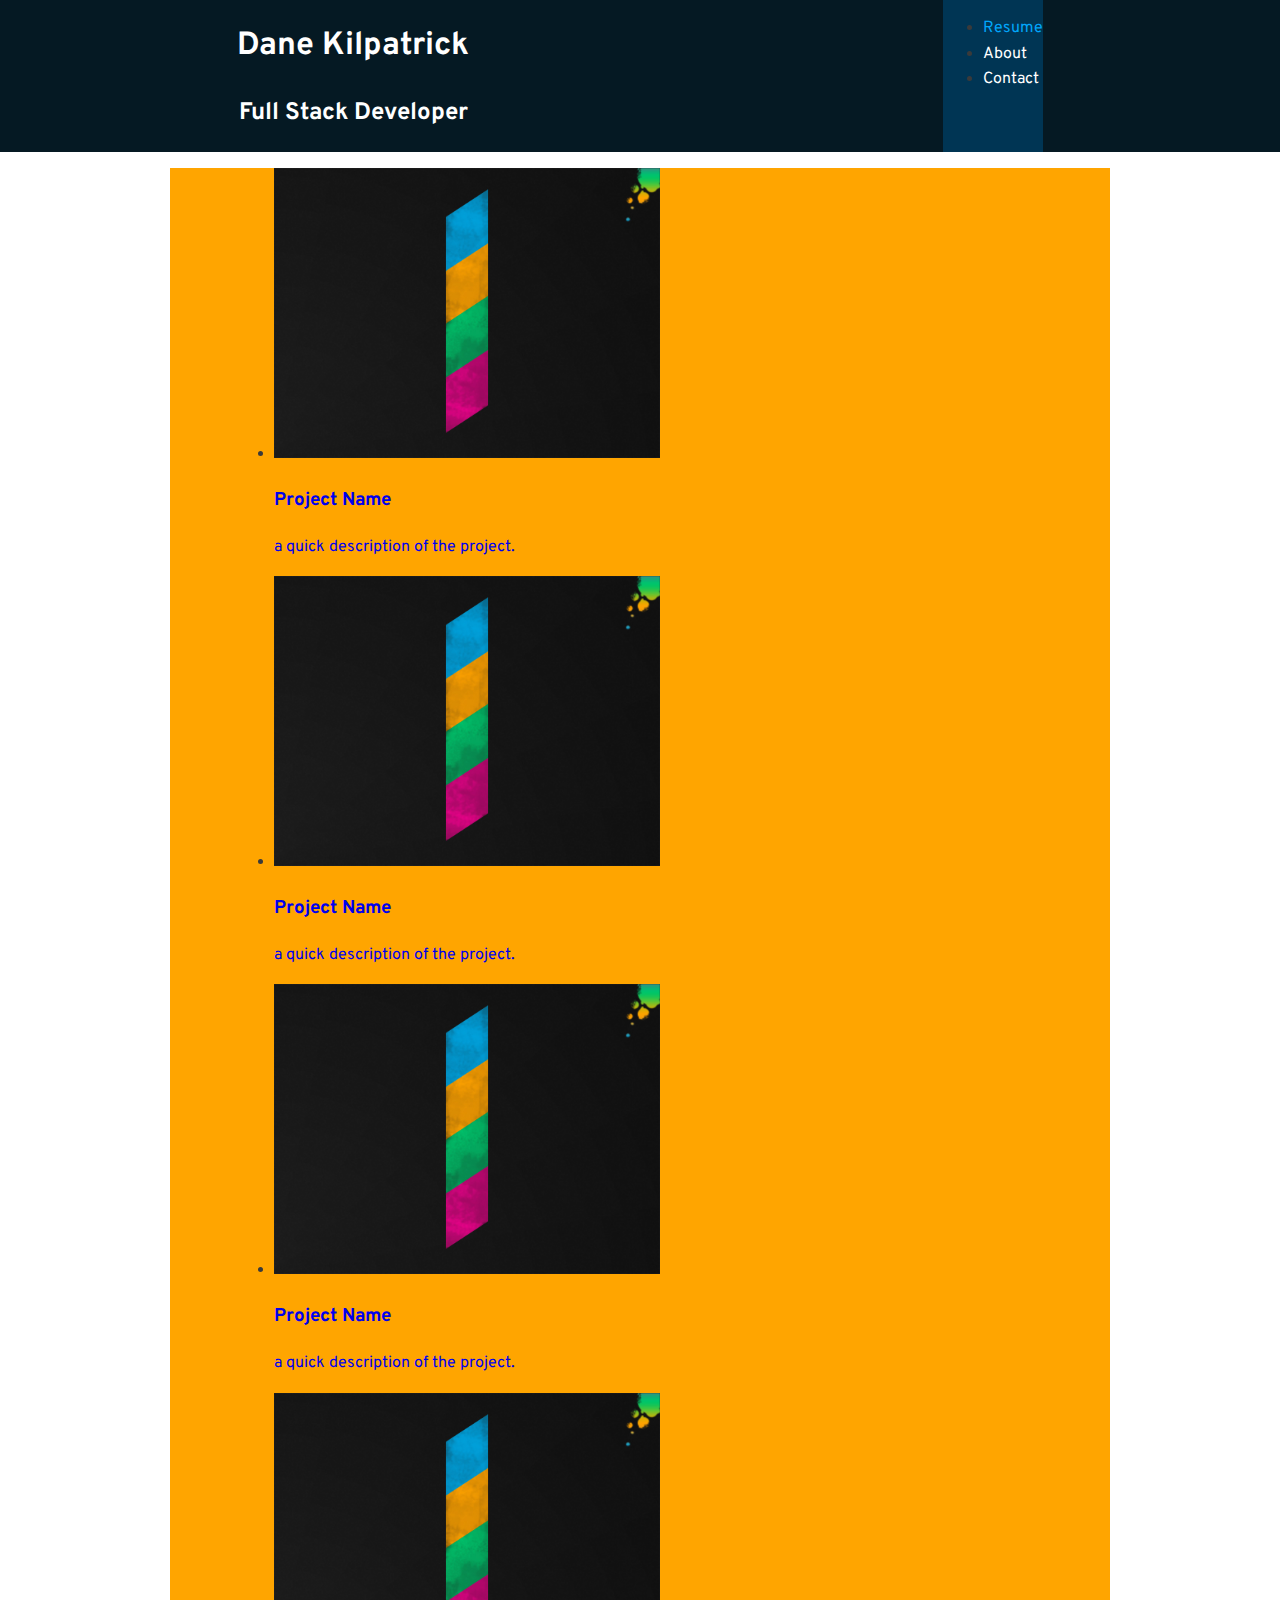
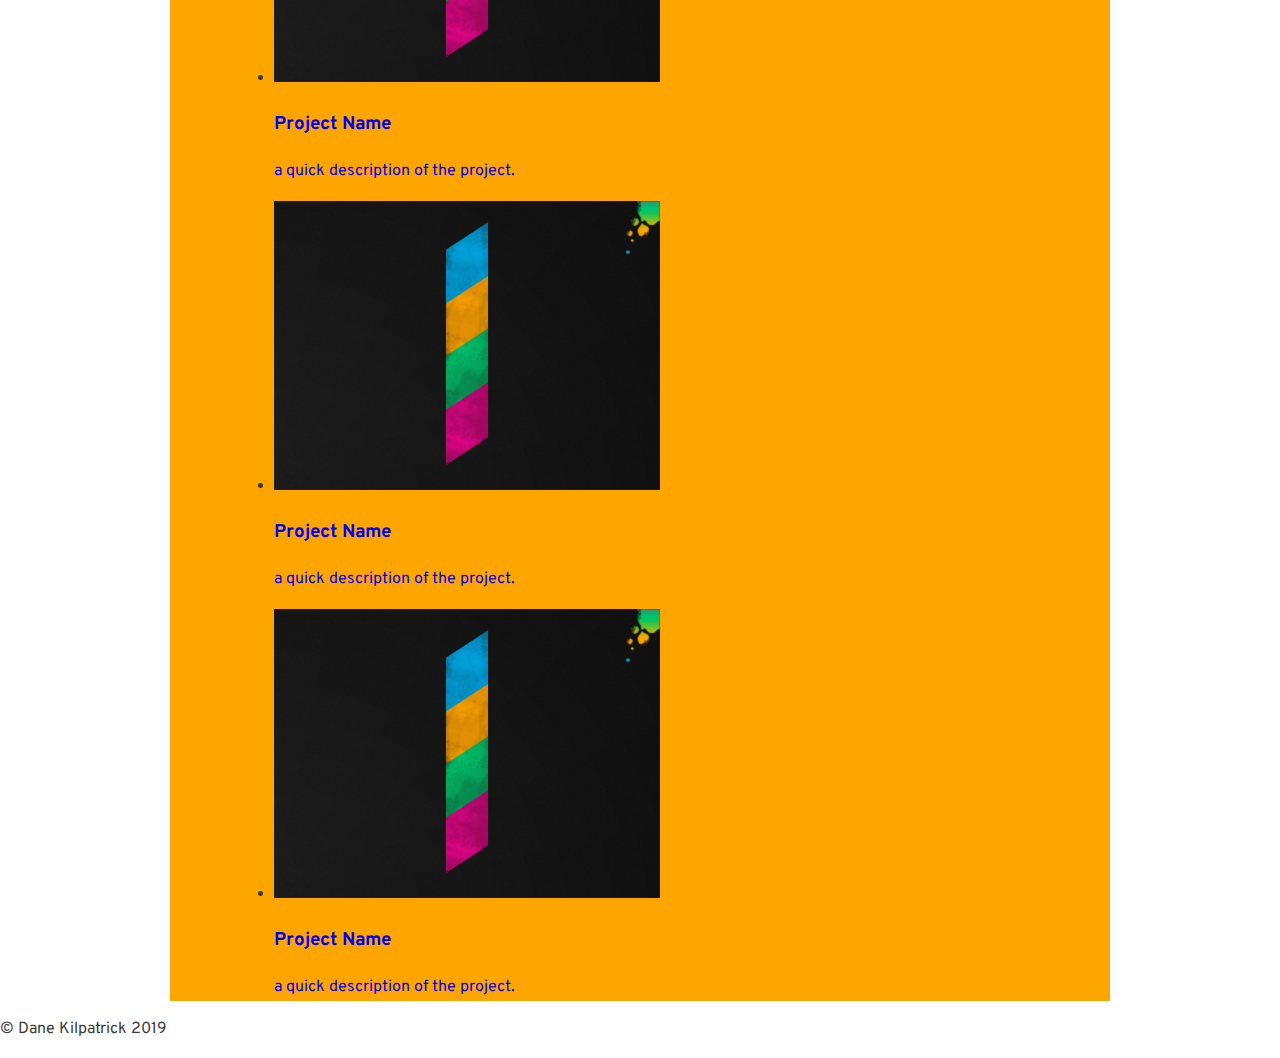
<file: index.html>
<!DOCTYPE html>
<html lang="en" dir="ltr">
  <head>
    <meta charset="utf-8">
    <title>Flexbox Websites 01</title>
    <link href="https://fonts.googleapis.com/css?family=Overpass|PT+Sans" rel="stylesheet">
    <link rel="stylesheet" href="base.css">
    <link rel="stylesheet" href="flexbox.css">
  </head>
  <body>
    <header class="main-heading">
      <a href="#" id="logo">
        <h1>Dane Kilpatrick</h1>
        <h2>Full Stack Developer</h2>
      </a href="#">
      <nav class="main-nav">
        <ul>
          <li><a href="index.html" class="selected">Resume</a></li>
          <li><a href="about.html">About</a></li>
          <li><a href="contact.html">Contact</a></li>
        </ul>
      </nav>
    </header>
    <div id="wrapper">
      <section class="projects">
        <ul>
          <li>
            <a href="#">
              <img src="/img/numbers-01.jpg" alt="">
              <h3>Project Name</h3>
              <p>a quick description of the project.</p>
            </a>
          </li>
          <li>
            <a href="#">
              <img src="/img/numbers-01.jpg" alt="">
              <h3>Project Name</h3>
              <p>a quick description of the project.</p>
            </a>
          </li>
          <li>
            <a href="#">
              <img src="/img/numbers-01.jpg" alt="">
              <h3>Project Name</h3>
              <p>a quick description of the project.</p>
            </a>
          </li>
          <li>
            <a href="#">
              <img src="/img/numbers-01.jpg" alt="">
              <h3>Project Name</h3>
              <p>a quick description of the project.</p>
            </a>
          </li>
          <li>
            <a href="#">
              <img src="/img/numbers-01.jpg" alt="">
              <h3>Project Name</h3>
              <p>a quick description of the project.</p>
            </a>
          </li>
          <li>
            <a href="#">
              <img src="/img/numbers-01.jpg" alt="">
              <h3>Project Name</h3>
              <p>a quick description of the project.</p>
            </a>
          </li>
        </ul>
      </section>
    </div>
    <footer>
      <p>&copy; Dane Kilpatrick 2019</p>
    </footer>
  </body>
</html>
</file>
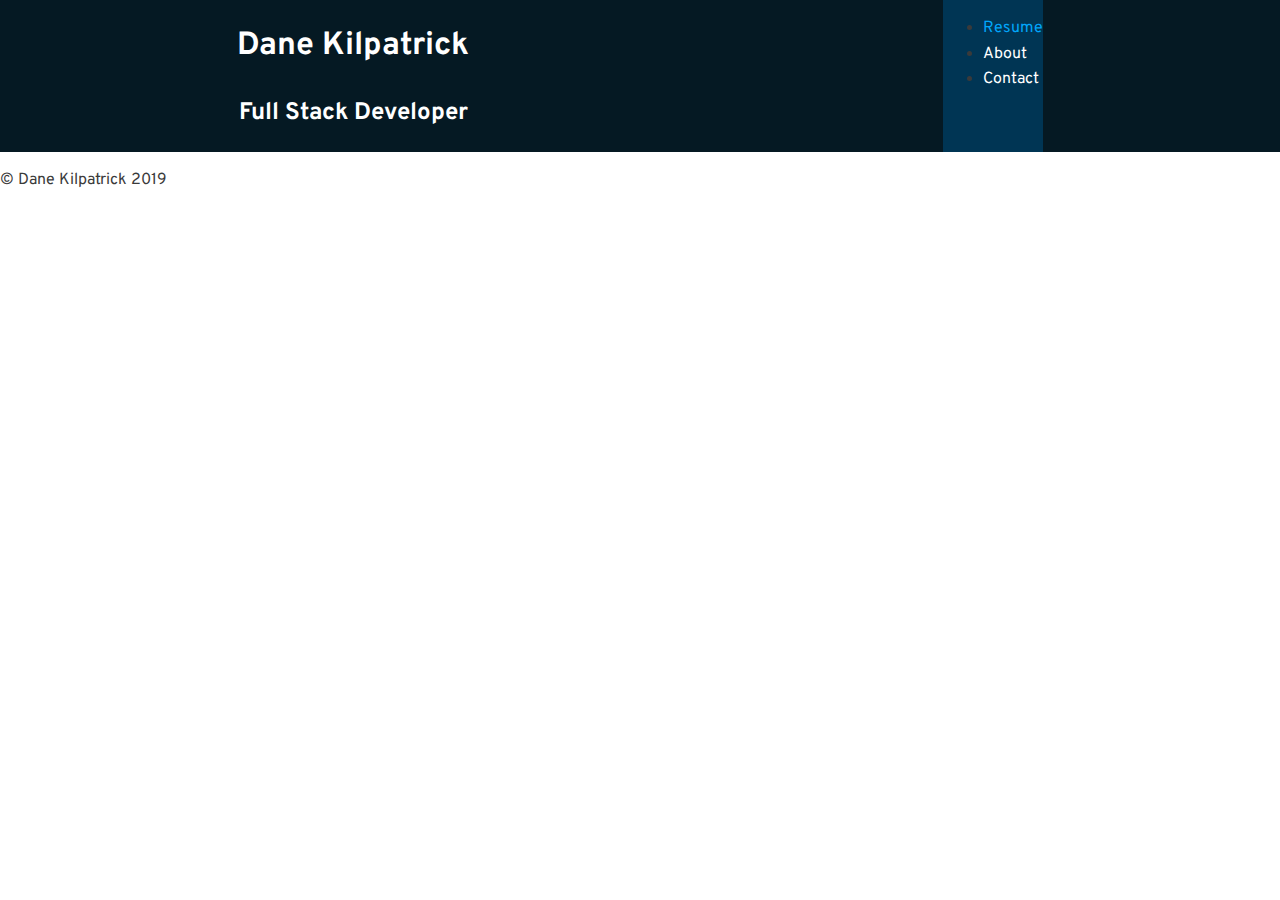
<file: about.html>
<!DOCTYPE html>
<html lang="en" dir="ltr">
  <head>
    <meta charset="utf-8">
    <title>Flexbox Websites 01</title>
    <link href="https://fonts.googleapis.com/css?family=Overpass|PT+Sans" rel="stylesheet">
    <link rel="stylesheet" href="base.css">
    <link rel="stylesheet" href="flexbox.css">
  </head>
  <body>
    <header class="main-heading">
      <a href="#" id="logo">
        <h1>Dane Kilpatrick</h1>
        <h2>Full Stack Developer</h2>
      </a href="#">
      <nav class="main-nav">
        <ul>
          <li><a href="index.html" class="selected">Resume</a></li>
          <li><a href="about.html">About</a></li>
          <li><a href="contact.html">Contact</a></li>
        </ul>
      </nav>
    </header>
    <div id="wrapper">
      <section class="about">

      </section>
    </div>
    <footer>
      <p>&copy; Dane Kilpatrick 2019</p>
    </footer>
  </body>
</html>
</file>
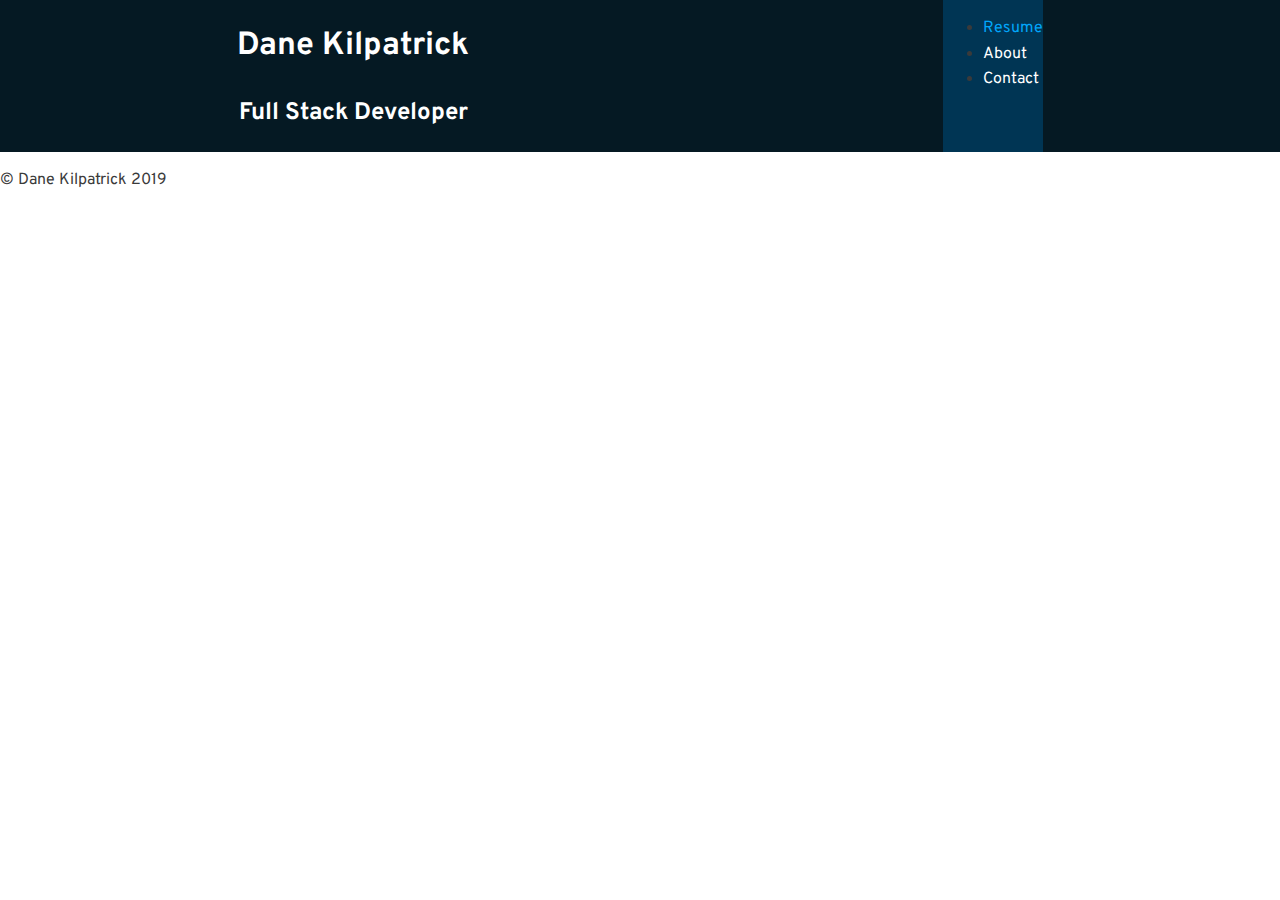
<file: contact.html>
<!DOCTYPE html>
<html lang="en" dir="ltr">
  <head>
    <meta charset="utf-8">
    <title>Flexbox Websites 01</title>
    <link href="https://fonts.googleapis.com/css?family=Overpass|PT+Sans" rel="stylesheet">
    <link rel="stylesheet" href="base.css">
    <link rel="stylesheet" href="flexbox.css">
  </head>
  <body>
    <header class="main-heading">
      <a href="#" id="logo">
        <h1>Dane Kilpatrick</h1>
        <h2>Full Stack Developer</h2>
      </a href="#">
      <nav class="main-nav">
        <ul>
          <li><a href="index.html" class="selected">Resume</a></li>
          <li><a href="about.html">About</a></li>
          <li><a href="contact.html">Contact</a></li>
        </ul>
      </nav>
    </header>
    <footer>
      <p>&copy; Dane Kilpatrick 2019</p>
    </footer>
  </body>
</html>
</file>
<file: base.css>
/* ================= BASE ================= */

* {
  box-sizing: border-box;
  /* border: 1px solid red; */
}

#wrapper {
  max-width: 940px;
  margin: 0 auto;
  padding: 0 5%;
  background: orange;
}

#logo {
  text-align: center;
  margin: 0;
}

header {
  background: #051923;
  border-color: #003554;
}

h1,
h2 {
  color: #fff;
}

nav {
  background: #003554;
}

nav a, nav a:visited {
  color: #fff;
}

nav a.selected, nav a:hover {
  color: #00A6FB;
}

body {
  background-color: #fff;
  color: #999;
  line-height: 1.6;
  margin: 0;
  font-family: 'Overpass', sans-serif;
  color: #3a3a3a;
}

a {
  text-decoration: none;
}

img {
  max-width: 50%;
}

/* =================================
  Base Layout Styles
==================================== */

/* ---- Navigation ---- */
</file>
<file: flexbox.css>
.main-heading,
.name-position,
.main-nav {
  display: flex;
  flex-wrap: wrap;
  justify-content: space-around;
}

.name-position {
  flex-direction: column;
}

.main-nav {
  flex-direction: row;
}
</file>
